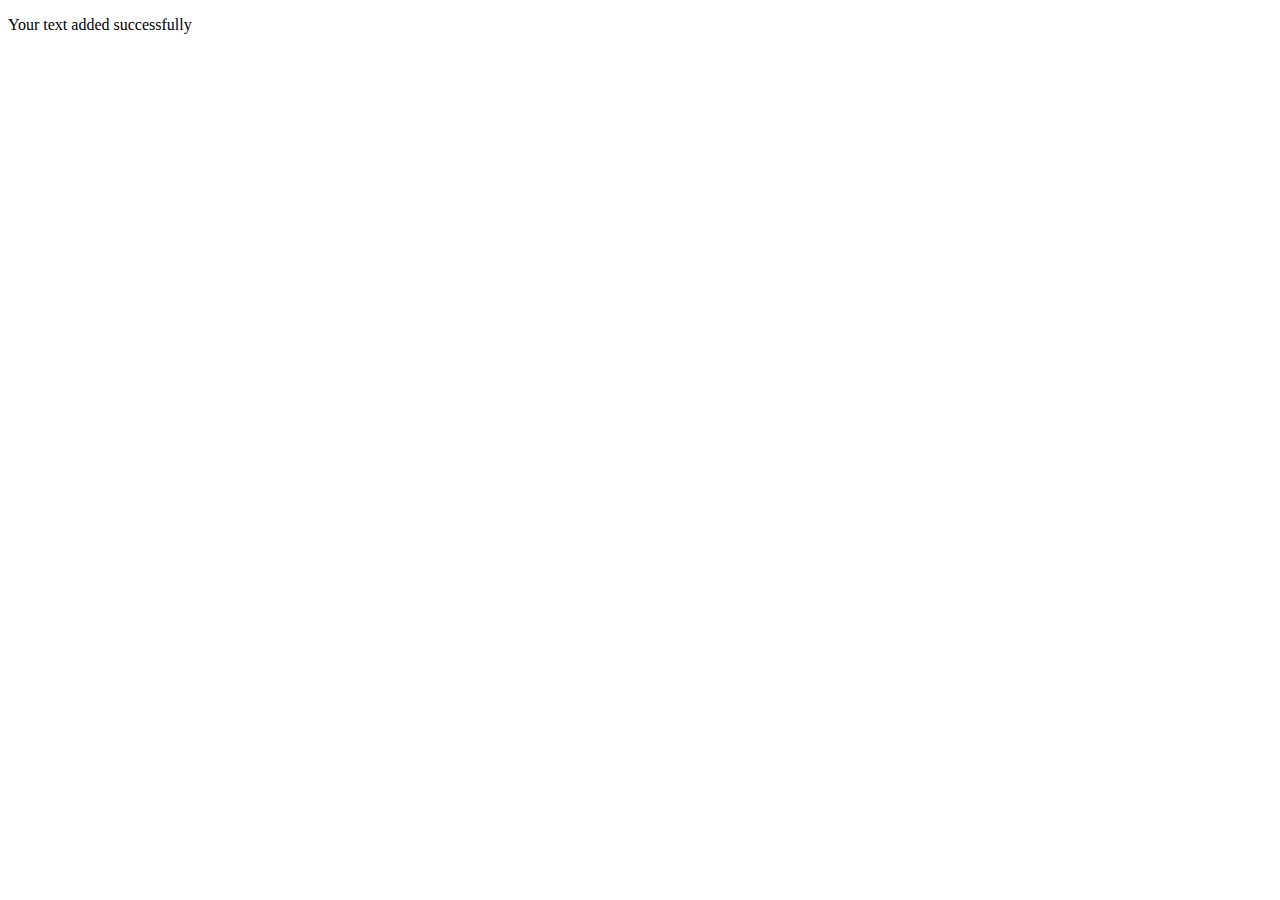
<file: main/templates/added.html>
<!DOCTYPE html>
<html lang="en">
<head>
    <meta charset="UTF-8">
    <meta http-equiv="X-UA-Compatible" content="IE=edge">
    <meta name="viewport" content="width=device-width, initial-scale=1.0">
    <title>Document</title>
</head>
<body>
    <p>Your text added successfully </p>
</body>
</html>
</file>
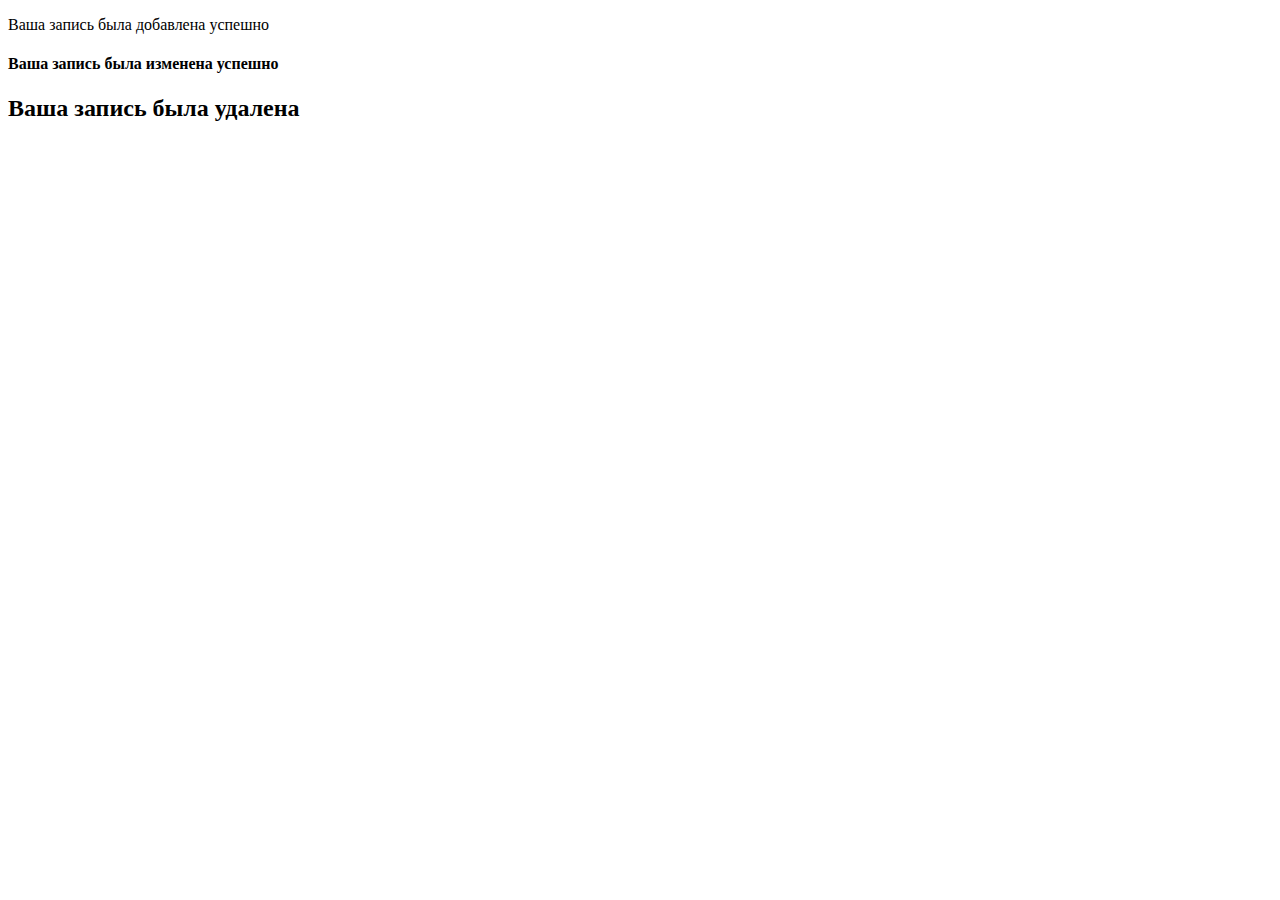
<file: main/templates/zametki.html>
<!DOCTYPE html>
<html lang="en">
<head>
    <meta charset="UTF-8">
    <meta http-equiv="X-UA-Compatible" content="IE=edge">
    <meta name="viewport" content="width=device-width, initial-scale=1.0">
    <title>Zametki</title>
</head>
<body>
    <p>Ваша запись была добавлена успешно</p>
    <h4>Ваша запись была изменена успешно</h4>
    <h2>Ваша запись была удалена</h2>

</body>
</html>
</file>
